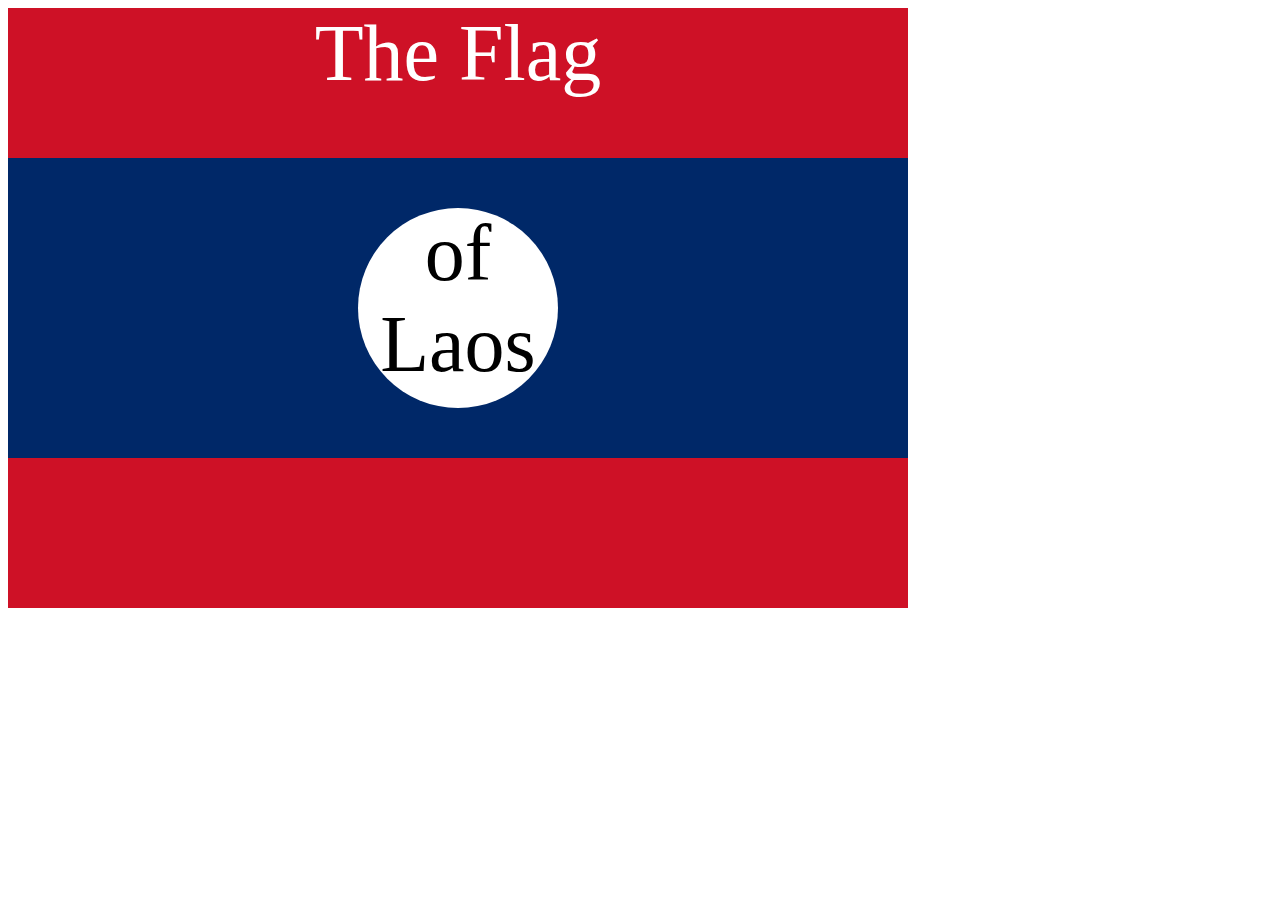
<file: public/flagCSS.html>
<!DOCTYPE html>
<html lang="en">

<head>
  <meta charset="UTF-8">
  <title>CSS Flag Project</title>
  <style>
    /* Write your CSS Code here */
    .flag {
      background-color: rgb(206, 17, 38);;
      height: 600px;
      width: 900px;
      position: relative;
     

    }

    .flag > div {
      background-color: rgb(0, 40, 104);
      height: 50%;
      width: 100%;
      top: 150px;
      position: absolute;
    }

    div.flag > p {
      color:white;
      font-size:  5rem;
      text-align: center;
      padding: 0;
      margin: 0;
      
    }

    div div p {
      height : 200px;
      width : 200px;
      border-radius: 50%;
      position: absolute;
      bottom: 30px;
      left: 350px;
      background-color: white;
      text-align: center;
    }



    div div div p {
      font-size: 5rem;
      text-align: center;
      position: relative;
    }


  </style>
</head>

<!-- 
  IMPORTANT! Do not change any HTML
Don't add any classes/ids/elements 
Use what you know about combining selectors 
and CSS specificity instead.
Hint 1: The flag is 900px by 600px and the circle is 200px by 200px.
Hint 2: You can use CSS inspection to get the colors from
https://appbrewery.github.io/flag-of-laos/
-->

<body>
  <div class="flag">
    <p>The Flag</p>
    <div>
      <div>
        <p>of Laos</p>
      </div>
    </div>
  </div>
</body>

</html>
</file>
